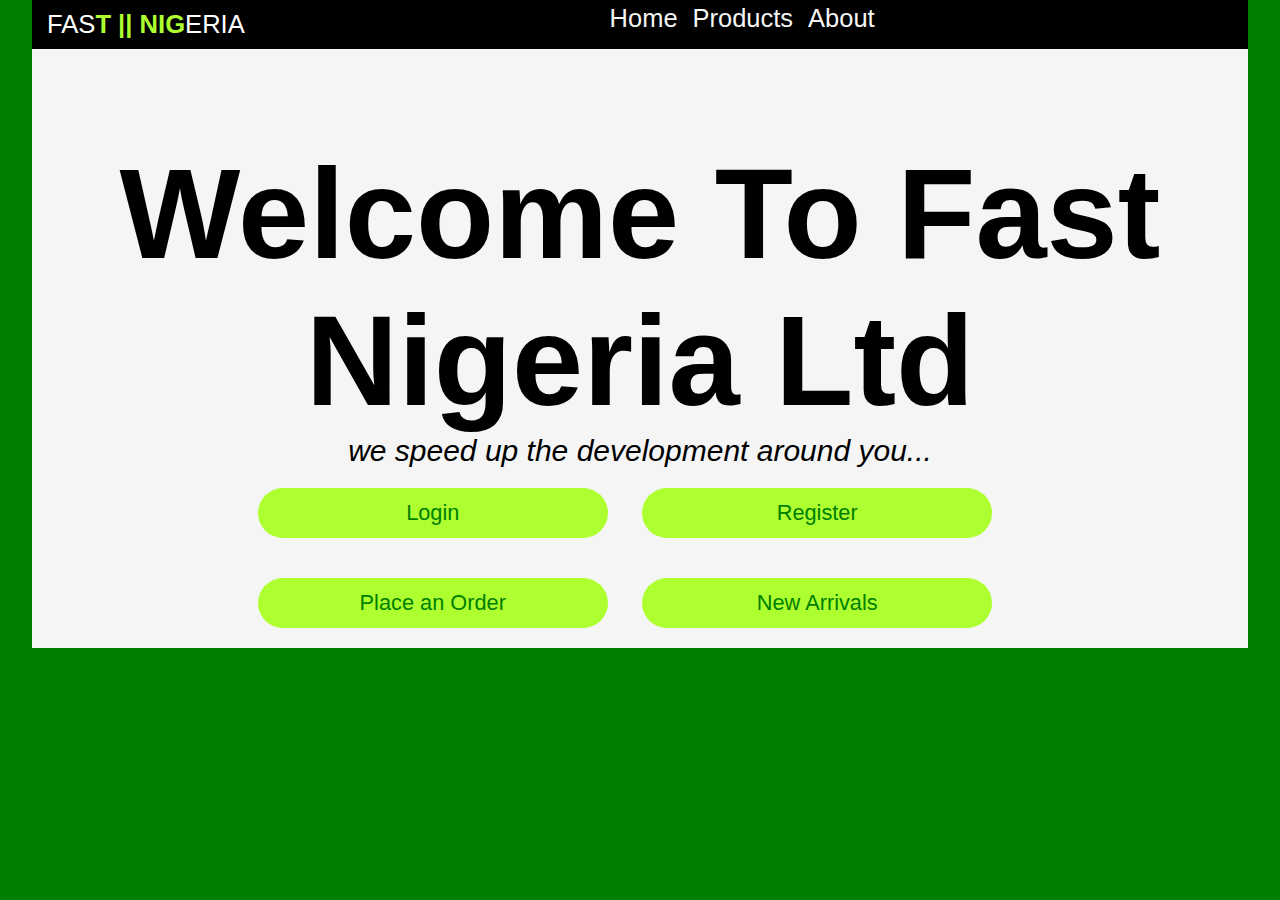
<file: index.html>
<!DOCTYPE html>
<html lang="en">
<head>
    <meta charset="UTF-8">
    <meta http-equiv="X-UA-Compatible" content="IE=edge">
    <meta name="viewport" content="width=device-width, initial-scale=1.0">
    <title>Fast Ng</title>
    <link rel="stylesheet" href="./css/styles.css">
</head>
<body>
    <div class="central">
        <ul>
            <label for="">FAS<b>T || NIG</b>ERIA</label>
            <li><a href="index.html">Home</a></li>
            <li><a href="blog.html">Products</a></li>
            <li><a href="">About</a></li>
        </ul>
 
        <div class="mid"> <br>
            <h1>Welcome To Fast Nigeria Ltd</h1>
            <p>we speed up the development around you...</p>
            <button><a href="">Login</a></button> <button><a href="register.html">Register</a></button> <br>
            <button><a href="">Place an Order</a></button> <button><a href="">New Arrivals</a></button>
        </div>
    </div>
    
</body>
</html>
</file>
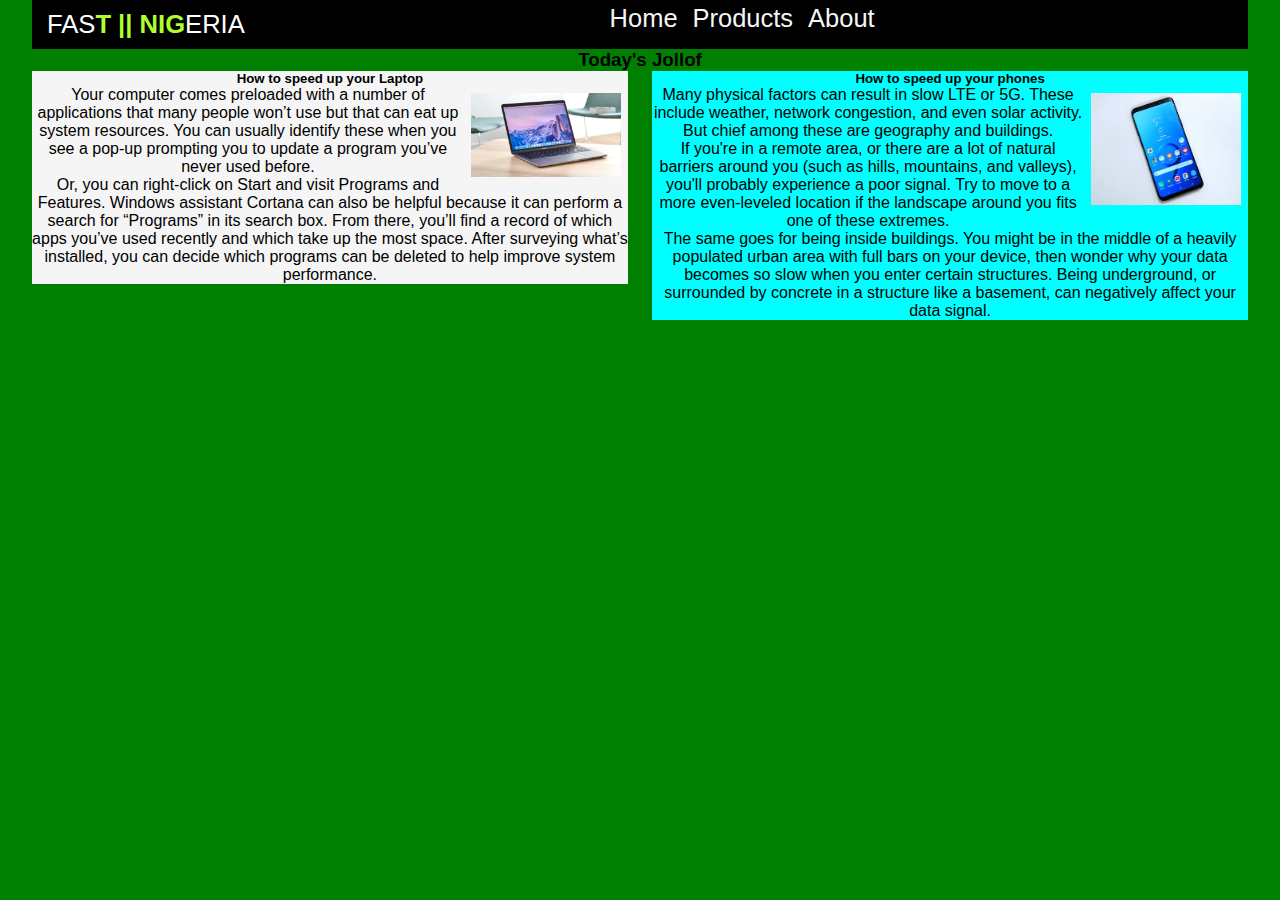
<file: blog.html>
<!DOCTYPE html>
<html lang="en">

<head>
    <meta charset="UTF-8">
    <meta http-equiv="X-UA-Compatible" content="IE=edge">
    <meta name="viewport" content="width=device-width, initial-scale=1.0">
    <title>Fast Ng</title>
    <link rel="stylesheet" href="./css/styles.css">
</head>

<body>
    <div class="central">
        <ul>
            <label for="">FAS<b>T || NIG</b>ERIA</label>
            <li><a href="index.html">Home</a></li>
            <li><a href="blog.html">Products</a></li>
            <li><a href="">About</a></li>
        </ul>
        <h3>Today's Jollof</h3>
        <div class="left">
            <h5>How to speed up your Laptop</h5>
            <img src="./img/lapto.jpg" alt="LAptop">
            <p>Your computer comes preloaded with a number of applications that many people won’t use but that can eat
                up system resources. You can usually identify these when you see a pop-up prompting you to update a
                program you’ve never used before.
            </p>
            <p>
                Or, you can right-click on Start and visit Programs and Features. Windows assistant Cortana can also be
                helpful because it can perform a search for “Programs” in its search box. From there, you’ll find a
                record of which apps you’ve used recently and which take up the most space. After surveying what’s
                installed, you can decide which programs can be deleted to help improve system performance.
            </p>
        </div>
        <div class="right">
            <h5>How to speed up your phones</h5>
            <img src="./img/phone.jpg" alt="Phone">
            <p>Many physical factors can result in slow LTE or 5G. These include weather, network congestion, and even
                solar activity. But chief among these are geography and buildings.
            </p>
            <p>
                If you're in a remote area, or there are a lot of natural barriers around you (such as hills, mountains,
                and valleys), you'll probably experience a poor signal. Try to move to a more even-leveled location if
                the landscape around you fits one of these extremes.
            </p>
            <p>
                The same goes for being inside buildings. You might be in the middle of a heavily populated urban area
                with full bars on your device, then wonder why your data becomes so slow when you enter certain
                structures. Being underground, or surrounded by concrete in a structure like a basement, can negatively
                affect your data signal.
            </p>
        </div>
    </div>


</body>

</html>
</file>
<file: css/styles.css>
*{
    margin: 0;
    padding: 0;
}
body{
    background-color: green;
}
.central{
    text-align: center;
    width: 95%;
    margin: 0 auto;
    font-family: sans-serif;
}
/* The Nav Section */
.central ul{
    display: inline-flex;
    background-color: black;
    width: 100%;
}
.central ul label{
    font-size: 2vmax;
    color: white;
    margin-right: 30%;
    margin-left: 15px;
    margin-top: 10px;
    margin-bottom: 10px;
}
ul label b{
    color: greenyellow;
}
.central ul li {
    list-style: none;
    margin-right: 15px;
    margin-top: 4px
}
.central ul li a{
    text-decoration: none;
    font-size: 1.99vmax;
    color: whitesmoke;
}
.central ul label:hover, .central ul li a:hover{
    color: rgb(0, 196, 0);
}

/* The Mid Section of our Home paege */
.mid{
    background-color: whitesmoke;
}
.mid h1{
    font-size: 10vmax;
    margin-top: 6%;
    
}
.mid p{
    font-size: 30px;
    font-style: italic;
}
.mid button {
    width: 350px;
    margin-right: 30px;
    margin-top: 20px;
    margin-bottom: 20px;
    height: 50px;
    background-color: greenyellow;
    border-style: none;border-radius: 30px;
}
.mid button:hover{
    background-color: rgb(0, 255, 0);
}
.mid button a{
    text-decoration: none;
    font-size: 1.7vmax;
    color: green;
}

/* Blog Section  */
.left{
    float: left;
    width: 49%;
    margin-right: 3px;
    background-color: whitesmoke;
}
.right{
    float: right;
    width: 49%;
    background-color: aqua;
}
.left img, .right img{
    width: 150px;
    float: right;
    margin: 7px;
}
</file>
